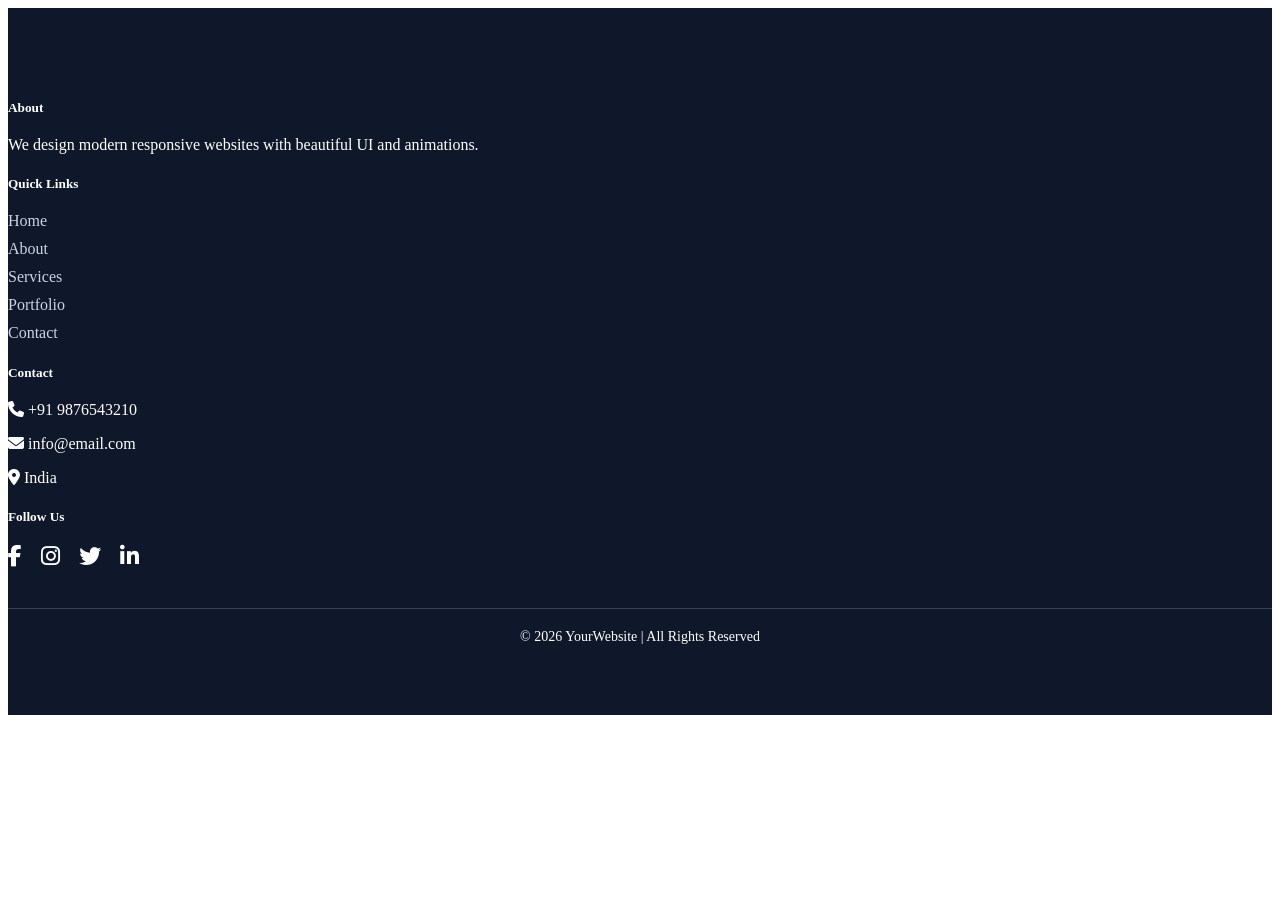
<file: use.html>
<!DOCTYPE html>
<html lang="en">
<head>
    <meta charset="UTF-8">
    <meta name="viewport" content="width=device-width, initial-scale=1.0">
    <title>Document</title>
    <link rel="stylesheet" href="https://cdnjs.cloudflare.com/ajax/libs/font-awesome/6.5.0/css/all.min.css">

</head>
<style>
 .footer{
background:#0f172a;
color:white;
padding:70px 0;
position:relative;
overflow:hidden;
}

.footer h5{
margin-bottom:20px;
}

.footer ul{
list-style:none;
padding:0;
}

.footer ul li{
margin-bottom:10px;
}

.footer a{
text-decoration:none;
color:#cbd5e1;
transition:0.3s;
}

.footer a:hover{
color:#38bdf8;
transform:translateX(6px);
}

/* Social icons */

.social i{
font-size:22px;
margin-right:15px;
cursor:pointer;
transition:0.4s;
}

.social i:hover{
color:#38bdf8;
transform:translateY(-8px) scale(1.2);
text-shadow:0 0 10px #38bdf8;
}

/* Bottom */

.footer-bottom{
border-top:1px solid #334155;
margin-top:40px;
padding-top:20px;
text-align:center;
font-size:14px;
}

/* Wave animation */

.wave{
position:absolute;
top:-60px;
left:0;
width:100%;
height:60px;
background:url("https://i.ibb.co/wQZVxxk/wave.png");
background-size:1000px 60px;
animation:wave 8s linear infinite;
}

@keyframes wave{
0%{background-position-x:0;}
100%{background-position-x:1000px;}
} </style>
<body>
    <footer class="footer">

<div class="container-fluid">

<div class="row bg-danger">

<!-- About -->
<div class="col-lg-3">
<h5>About</h5>
<p>We design modern responsive websites with beautiful UI and animations.</p>
</div>

<!-- Quick Links -->
<div class="col-lg-3">
<h5>Quick Links</h5>
<ul>
<li><a href="#">Home</a></li>
<li><a href="#">About</a></li>
<li><a href="#">Services</a></li>
<li><a href="#">Portfolio</a></li>
<li><a href="#">Contact</a></li>
</ul>
</div>

<!-- Contact -->
<div class="col-lg-3">
<h5>Contact</h5>
<p><i class="fa fa-phone"></i> +91 9876543210</p>
<p><i class="fa fa-envelope"></i> info@email.com</p>
<p><i class="fa fa-location-dot"></i> India</p>
</div>

<!-- Social -->
<div class="col-lg-3">
<h5>Follow Us</h5>

<div class="social">

<i class="fab fa-facebook-f"></i>
<i class="fab fa-instagram"></i>
<i class="fab fa-twitter"></i>
<i class="fab fa-linkedin-in"></i>

</div>

</div>

</div>

<div class="footer-bottom">
© 2026 YourWebsite | All Rights Reserved
</div>

</div>

</footer>
 <script src="https://cdn.jsdelivr.net/npm/bootstrap@5.3.8/dist/js/bootstrap.min.js"
        integrity="sha384-G/EV+4j2dNv+tEPo3++6LCgdCROaejBqfUeNjuKAiuXbjrxilcCdDz6ZAVfHWe1Y"
        crossorigin="anonymous"></script>
</body>
</html>
</file>
